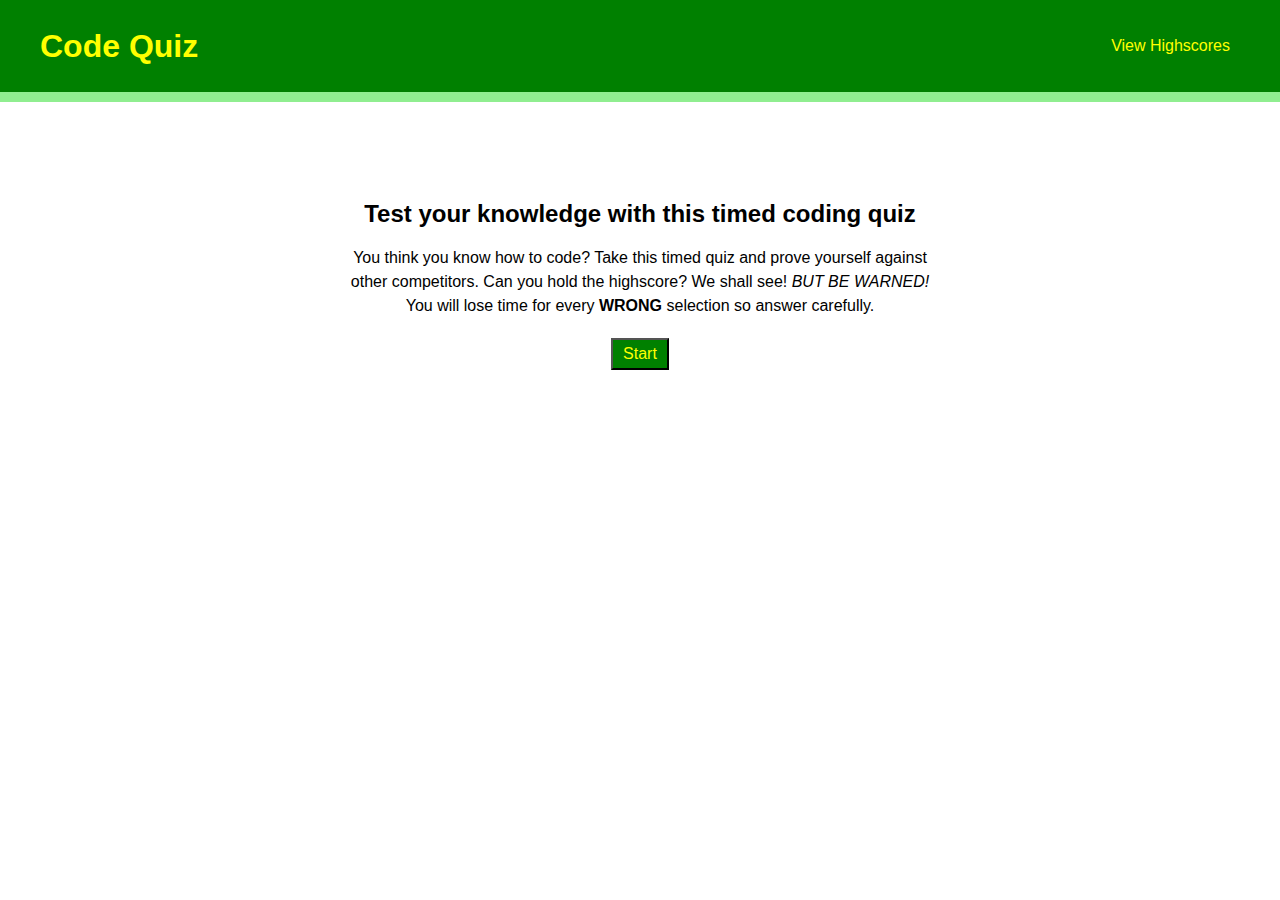
<file: index.html>
<!DOCTYPE html>
<html lang="en">
<head>
    <meta charset="UTF-8">
    <meta http-equiv="X-UA-Compatible" content="IE=edge">
    <meta name="viewport" content="width=device-width, initial-scale=1.0">
    <title>Code Quiz</title>
    <link rel="stylesheet" href="./assets/reset.css">
    <link rel="stylesheet" href="./assets/style.css">
</head>
<body>
    <header id="header">
        <h1>Code Quiz</h1>
        <div id = "navbar">
            <div id="timer"></div>
            <a href="./scores.html">View Highscores</a>
        </div>
    </header>
    <main id="container">
        <div id="opening-page">
            <h2>Test your knowledge with this timed coding quiz</h2>
            <p>You think you know how to code? Take this timed quiz and prove yourself against other competitors. Can you hold the highscore? We shall see! <em>BUT BE WARNED!</em> You will lose time for every <strong>WRONG</strong> selection so answer carefully.</p>
            <button id="start-btn">Start</button>
        </div>
        <div id="q1" class="questions">
        </div>
        <div id="q2" class="questions">
        </div>
        <div id="q3" class="questions">
        </div>
        <div id="q4" class="questions">
        </div>
        <p id="answer-outcome"></p>
        <form id="final-score-display" action="scores.html">
            <h1 id="display-msg"></h1>
            <p id="final-score"></p>
            <input type="text" id="initials-input">
            <button type="submit" form="final-score-display" value="Submit">Submit</button>
        </form>
    </main>

    <script src="./assets/questions.js"></script>
    <script src="./assets/logic.js"></script>
</body>
</html>
</file>
<file: assets/style.css>
/* For index.html */
#header {
    display: flex;
    justify-content: space-between;
    align-items: center;
    background-color: green;
    border-bottom: 10px solid lightgreen;
    padding: 30px 40px;
    color: yellow;
}

#navbar {
    display: flex;
}

#navbar * {
    margin: 0 10px;
}

#header a {
    text-decoration: none;
    color: yellow;
}

#container {
    text-align: center;
    margin: 100px auto;
    width: 50%;
}

#container h2, #container p {
    margin: 20px;
}

#opening-page {
    display: block;
}

#opening-page p {
    line-height: 1.5;
}

#opening-page button {
    cursor: pointer;
    padding: 5px 10px;
    background-color: green;
    color: yellow;
}

/* For scores.html */
#container > h2 {
    text-decoration: underline;
    color: green;
    font-size: 30px;
}

#scorebox {
    display: flex;
    justify-content: center;
    margin: 40px;
}

#initials-box, #scores-box {
    padding: 15px;
    border: 1px solid black;
    background-color: yellow;
}

#initials-header, #score-header {
    text-decoration: underline;
    color: green;
}

a button {
    background-color: green;
    color: yellow;
    cursor: pointer;
    padding: 10px;
}

.quiz-buttons {
    display: block; 
    margin: 20px auto;  
    padding: 5px; 
    color: yellow; 
    background-color: green;
    cursor: pointer;
}

@media screen and (max-width: 650px) {
    #header {
        padding: 30px 20px;
    }
    #container {
        width: 90%;
    }
    navbar * {
        margin: 5px;
    }
}
</file>
